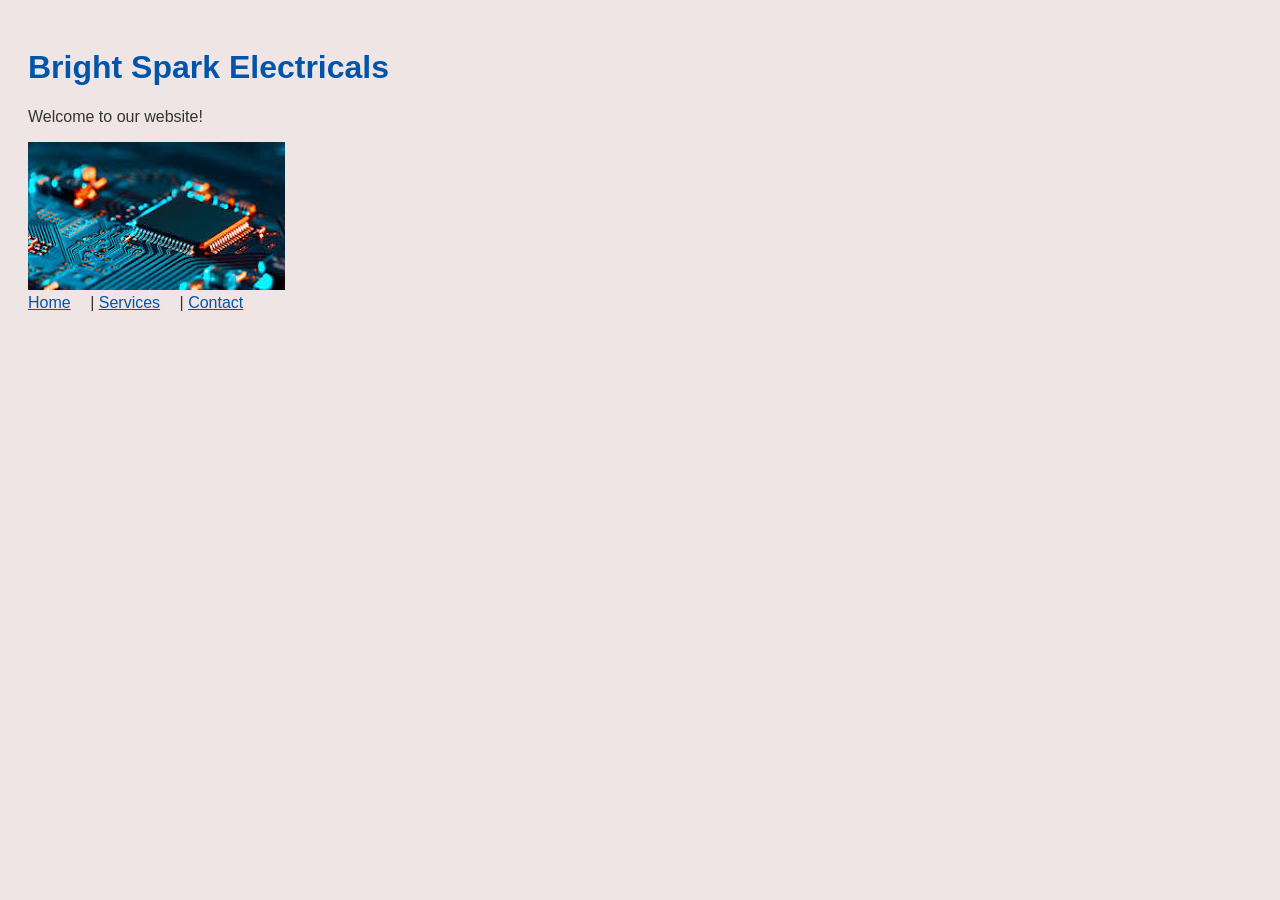
<file: index.html>
<!DOCTYPE html>
<html>
<head>
  <title>Home</title>
  <link rel="stylesheet" href="Style.css">
</head>
<body>
  <h1>Bright Spark Electricals </h1>
  <p>Welcome to our website!</p>
  <img src="[data-uri]">
  <div> 
  <a href="index.html">Home</a> |
  <a href="service.html">Services</a> |
  <a href="contact.html">Contact</a>
  </div>
</body>
</html>
</file>
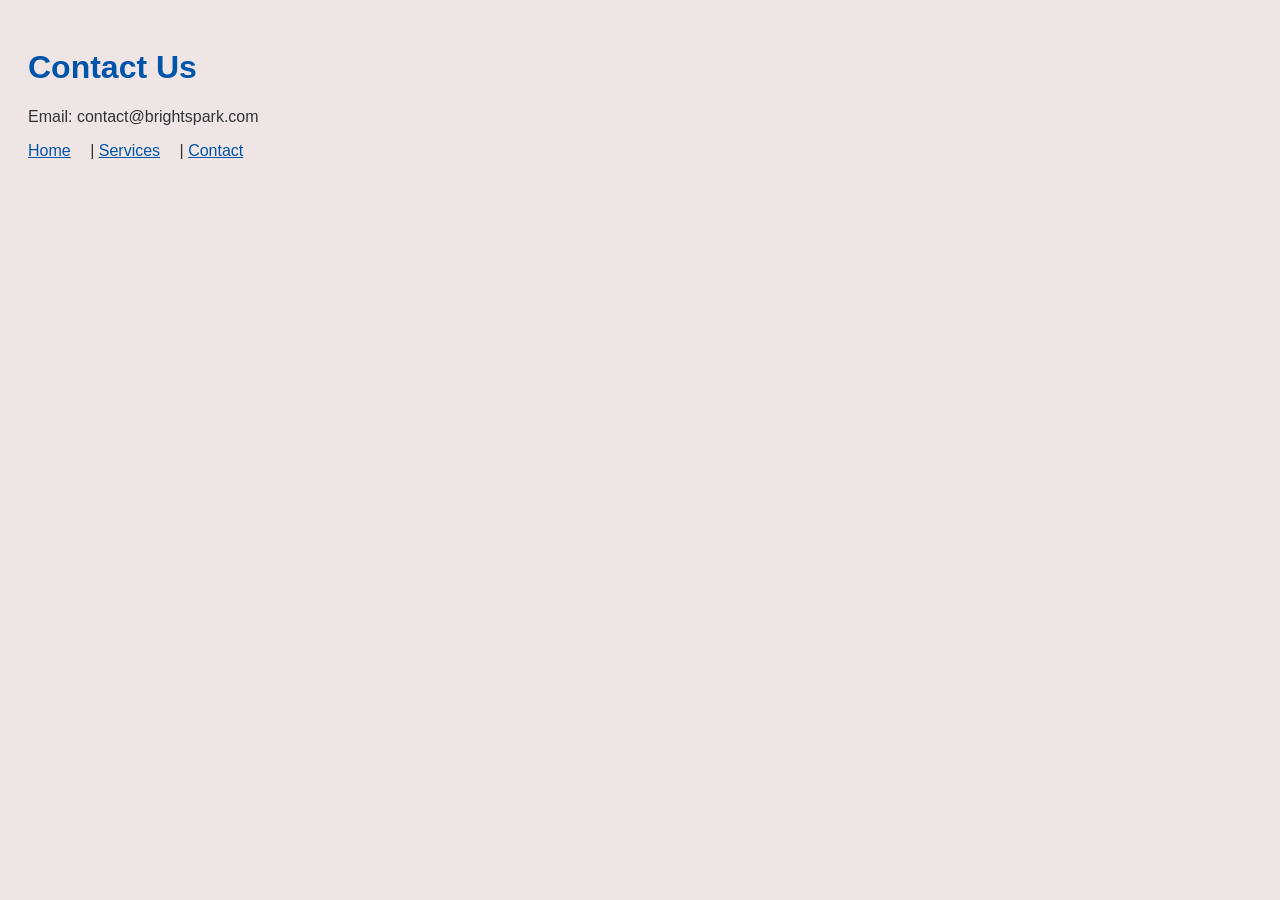
<file: contact.html>
<!DOCTYPE html>
<html>
<head>
  <title>Contact</title>
  <link rel="stylesheet" href="Style.css">
</head>
<body>
  <h1>Contact Us</h1>
  <p>Email: contact@brightspark.com</p>

  <a href="index.html">Home</a> |
  <a href="service.html">Services</a> |
  <a href="contact.html">Contact</a>
</body>
</html>
</file>
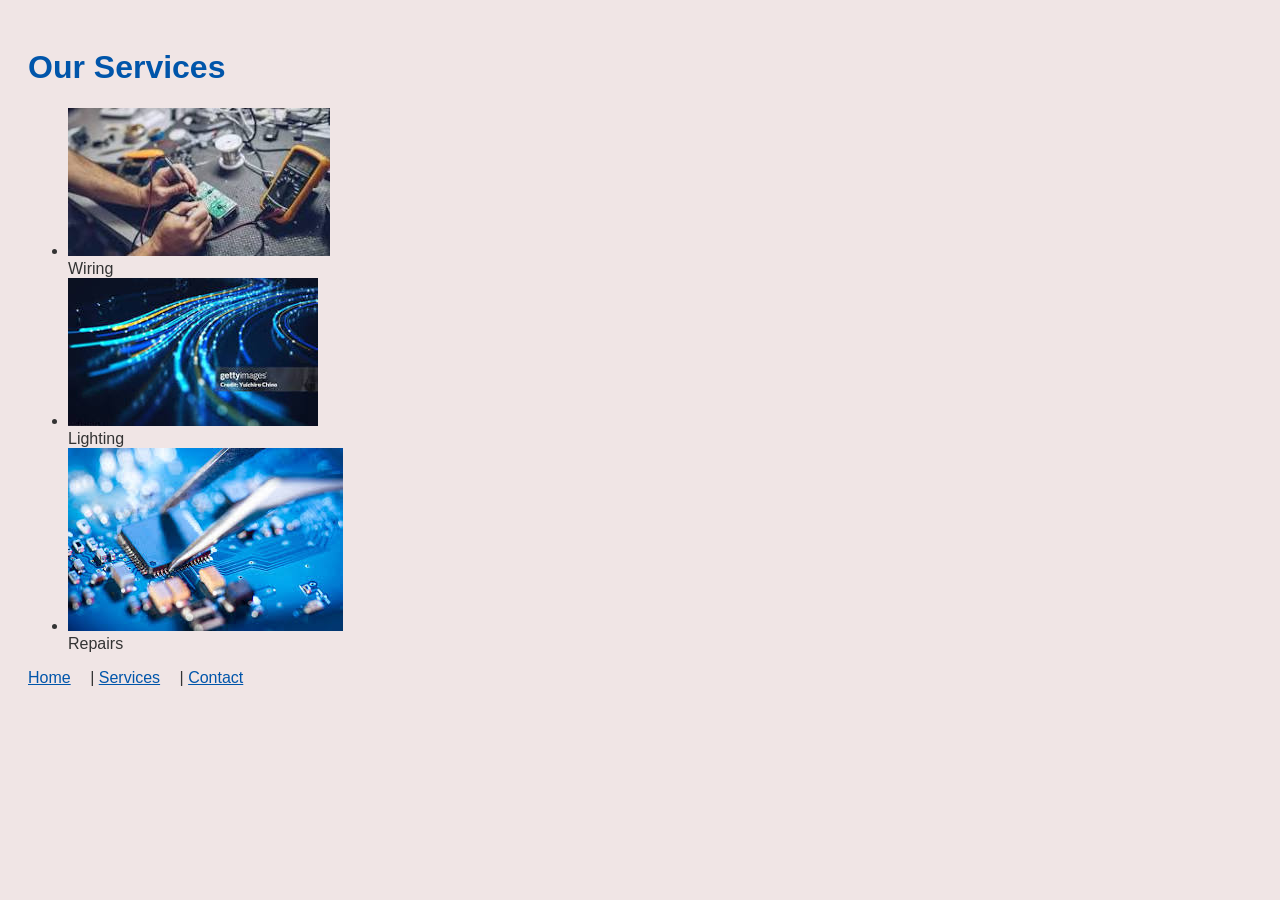
<file: service.html>
<!DOCTYPE html>
<html>
<head>
  <title>Services</title>
  <link rel="stylesheet" href="Style.css">
</head>
<body>
  <h1>Our Services</h1>
  <ul>
    <li><img src="[data-uri]"><br>Wiring</li>
    <li><img src="[data-uri]"><br>Lighting</li>
    <li><img src="[data-uri]"><br>Repairs</li>
  </ul>

  <a href="index.html">Home</a> |
  <a href="service.html">Services</a> |
  <a href="contact.html">Contact</a>
</body>
</html>
</file>
<file: Style.css>
body {
  font-family: sans-serif;
  background: #f0e5e5;
  color: #333;
  padding: 20px;
}

h1 {
  color: #0055aa;
}

a {
  color: #0055aa;
  text-decoration: underline;
  margin-right: 15px;
}

a:hover {
  text-decoration: underline;
}
</file>
